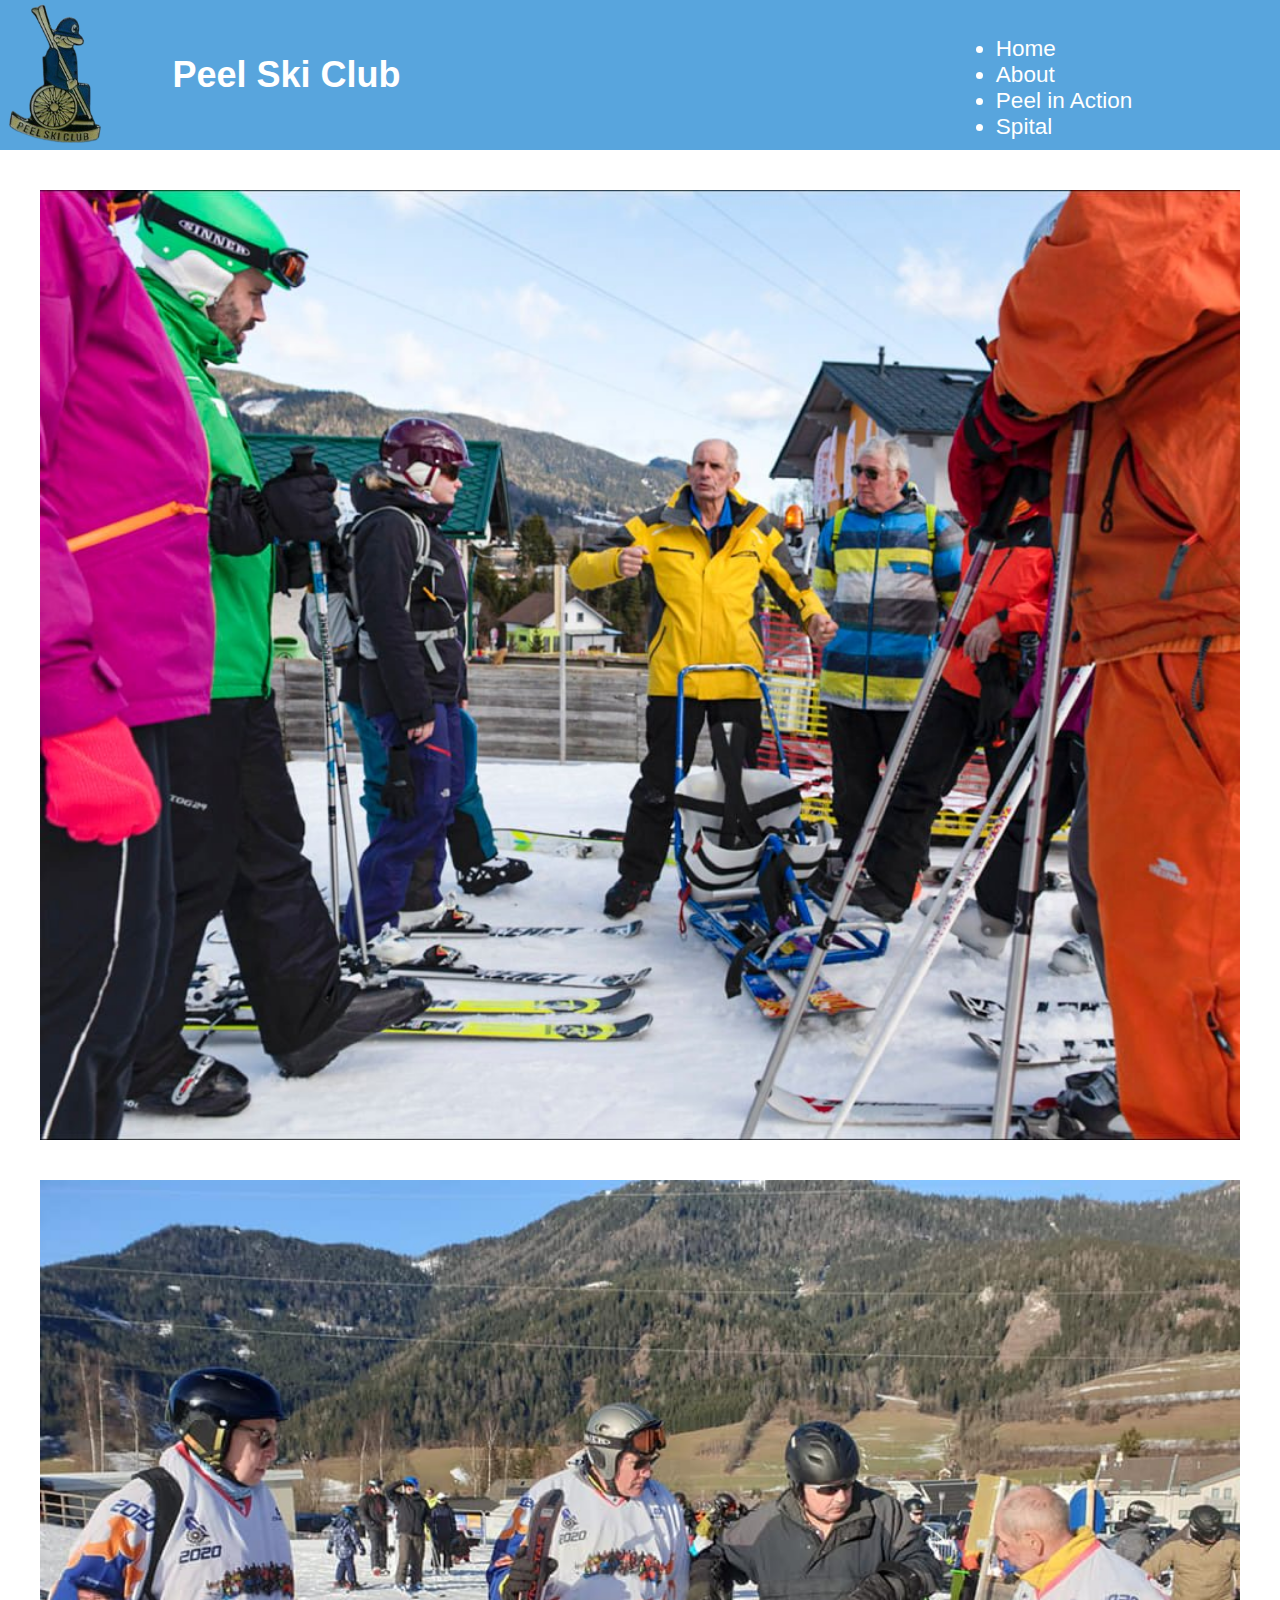
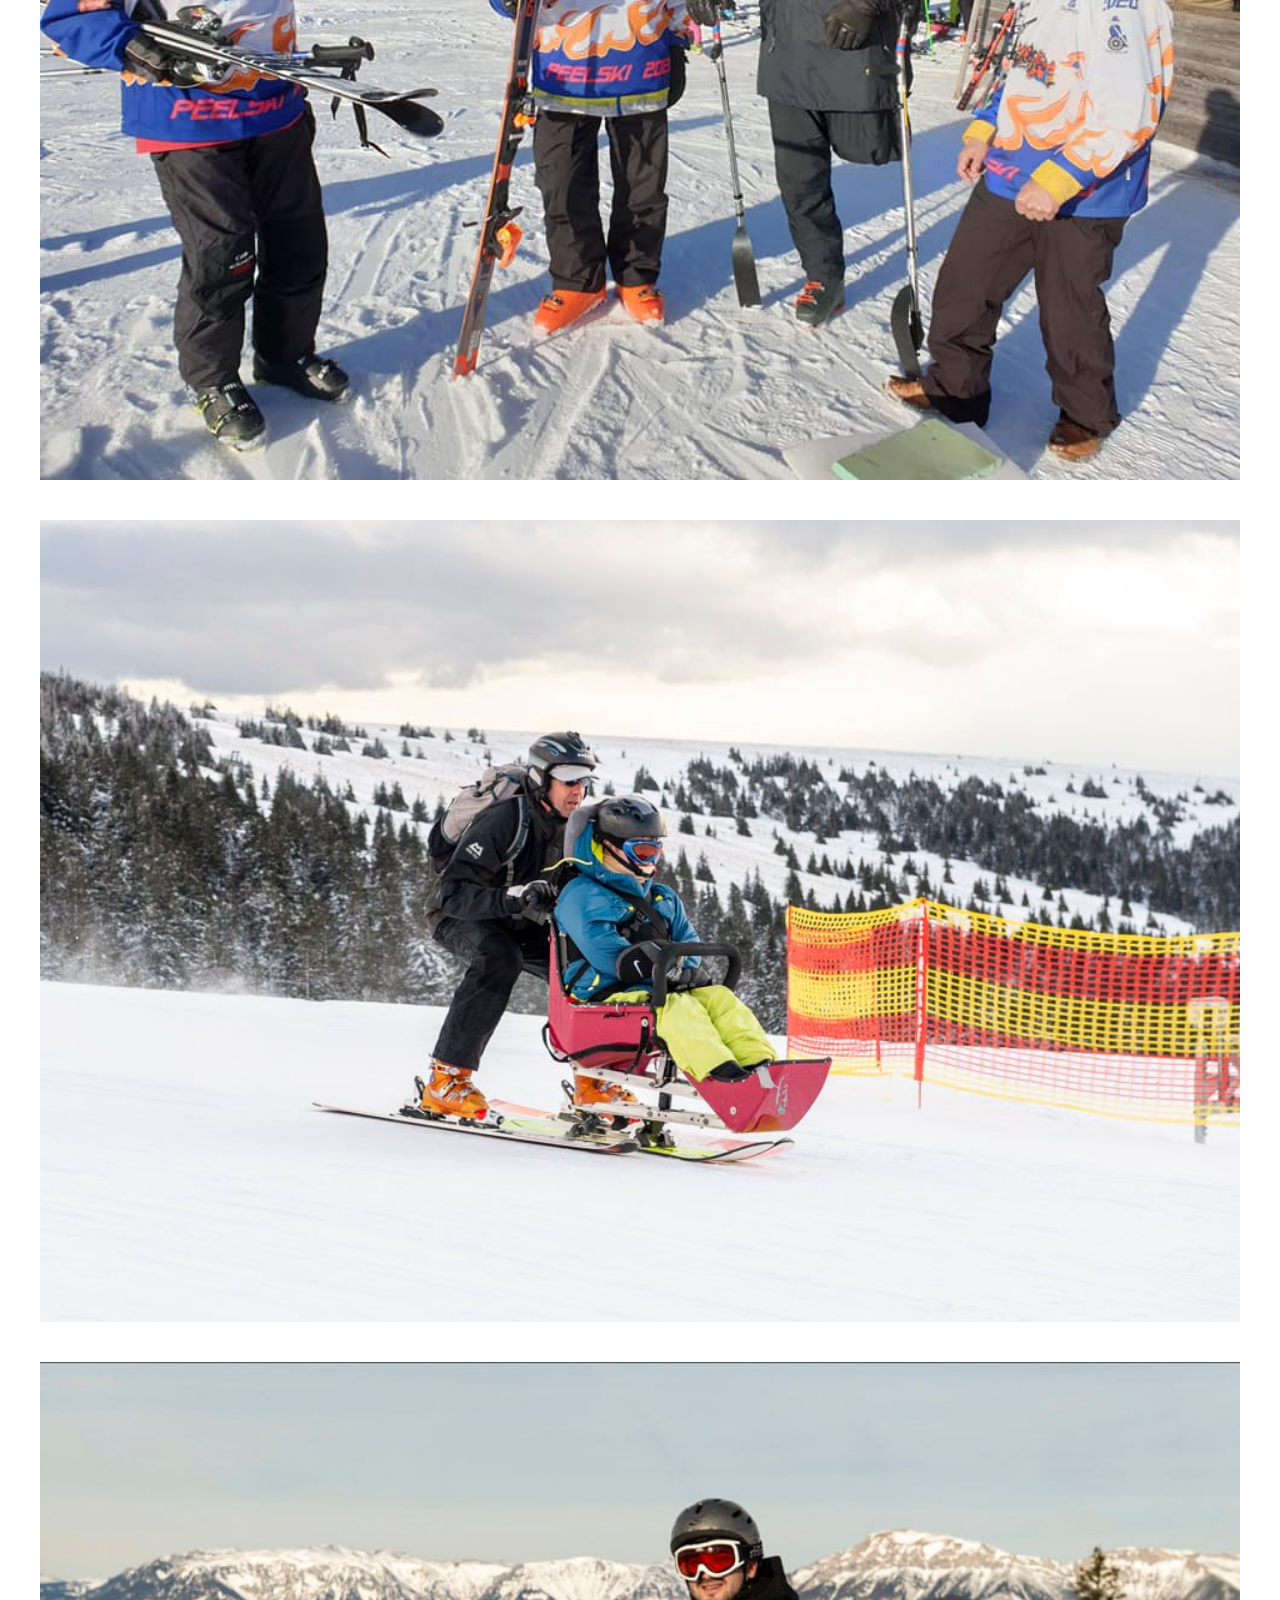
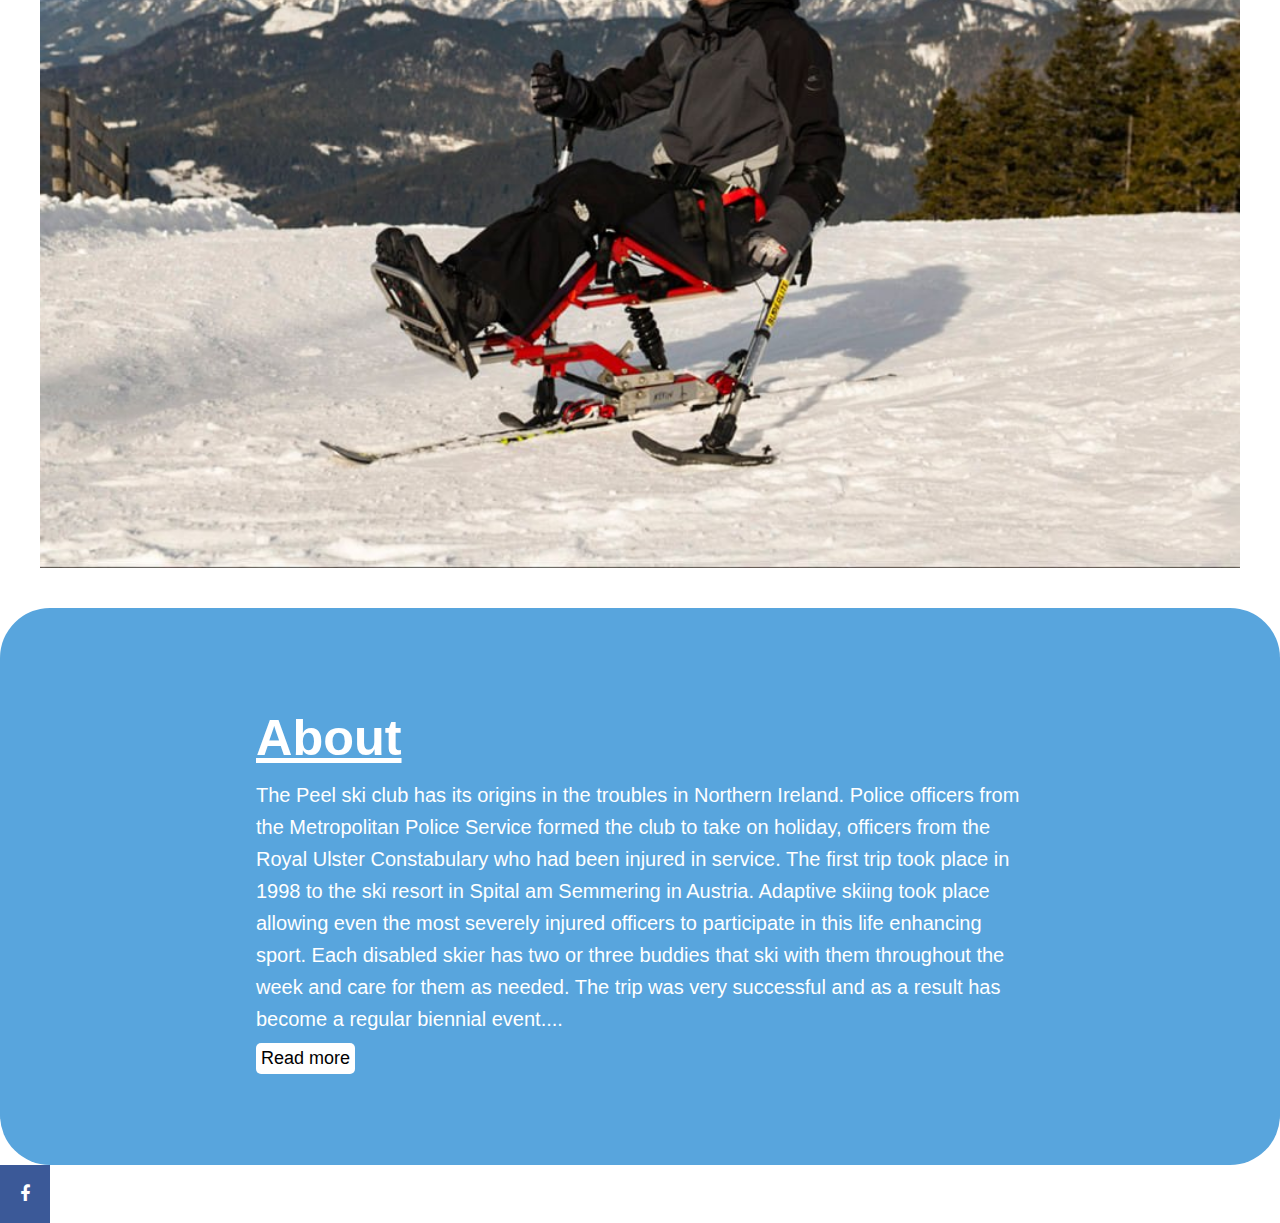
<file: about.html>
<!DOCTYPE html>
<html lang="en">
  <head>
    <meta charset="UTF-8" />
    <meta name="viewport" content="width=device-width, initial-scale=1.0" />
    <link href="layout.css" rel="stylesheet" />
    <link
      href="https://cdn.jsdelivr.net/npm/bootstrap@5.1.3/dist/css/bootstrap.min.css"
      rel="stylesheet"
      integrity="sha384-1BmE4kWBq78iYhFldvKuhfTAU6auU8tT94WrHftjDbrCEXSU1oBoqyl2QvZ6jIW3"
      crossorigin="anonymous"
    />
    <link rel="stylesheet" href="https://cdnjs.cloudflare.com/ajax/libs/font-awesome/4.7.0/css/font-awesome.min.css">
    <script src="https://cdn.jsdelivr.net/npm/bootstrap@5.1.3/dist/js/bootstrap.bundle.min.js" integrity="sha384-ka7Sk0Gln4gmtz2MlQnikT1wXgYsOg+OMhuP+IlRH9sENBO0LRn5q+8nbTov4+1p" crossorigin="anonymous"></script>

   

    <title>About</title>
  </head>

  <body>

    <script src="script.js"></script>
    <div class="main-menu">

      <div class="top">
        <img class="topimg" src="./images/logo.png">
      <h1>Peel Ski Club</h1>
      </div>
      <div class="nav-links">
        <nav class="navbar navbar-expand-lg navbar-dark">
          <div class="container-fluid">
            <button class="navbar-toggler" type="button" data-bs-toggle="collapse" data-bs-target="#navbarNav" aria-controls="navbarNav" aria-expanded="false" aria-label="Toggle navigation">
              <span class="navbar-toggler-icon"></span>
            </button>
            <div class="collapse navbar-collapse" id="navbarNav">
              <ul class="navbar-nav">
                <li class="nav-item active">
                  <a class="nav-link" href="index.html">Home</a>
                </li>
                <li class="nav-item">
                  <a class="nav-link" href="about.html">About</a>
                </li>
                <li class="nav-item">
                  <a class="nav-link" href="action.html">Peel in Action</a>
                </li>
                <li class="nav-item">
                  <a class="nav-link spital" href="spital.html">Spital</a>
                </li>
              </ul>
            </div>
          </div>
        </nav>
        
        </div>
          </div>
      
    <div class="about-images">
      <img src="./images/62.jpg" />
      <img src="./images/20.jpg" />
      <img src="images/31.jpg" />
      <img src="images/45.jpg" />
    </div>
      
    <div class="middle-container">
      <div class="text-center">
        

      <h1>About</h1>

          <p>The Peel ski club has its origins in the troubles in Northern Ireland.
            Police officers from the Metropolitan Police Service formed the club to take on holiday, officers from the Royal Ulster Constabulary who had been injured in service.
            The first trip took place in 1998 to the ski resort in Spital am Semmering in Austria.
            Adaptive skiing took place allowing even the most severely injured officers to participate in this life enhancing sport.
            Each disabled skier has two or three buddies that ski with them throughout the week and care for them as needed.
            The trip was very successful and as a result has become a regular biennial event.<span id="dots">...</span><span id="more">
            The peace process in Northern Ireland has happily meant less officers were being injured in service and so the club has diversified, taking non-police personnel who were disabled perhaps because of injury or illness.
            The club has flourished with many new members.
            Very often lifelong friendships are made between the skier and the buddies, many of whom return again and again and often train up to be able to participate in the adaptive skiing themselves.
            In addition lifelong friendships have been made with the residents of the village of Spital am Semmering, who recently named the square in the village after the Peel ski club. 
            All disabilities are catered for but visually impaired skiing and sit skiing form the bulk of those being helped. The trips are very well organised with a base camp located for the week in Gerties Café at the base of the nursery slope. There are appropriately trained disabled ski instructors always present as well as medical staff and drivers of minibuses (including an adaptive one) for use around the resort and for transfers.
          </span></p>
          <button onclick="myFunction()" id="myBtn">Read more</button>
          
      </div>
    
  </div>

    
  </div>

  <div>
  <a href="https://www.facebook.com/groups/181808221935337" class="fa fa-facebook"></a>
  ©JonPaulLadd
 
        
    </div>

  </div>
  </body>
</html>
</file>
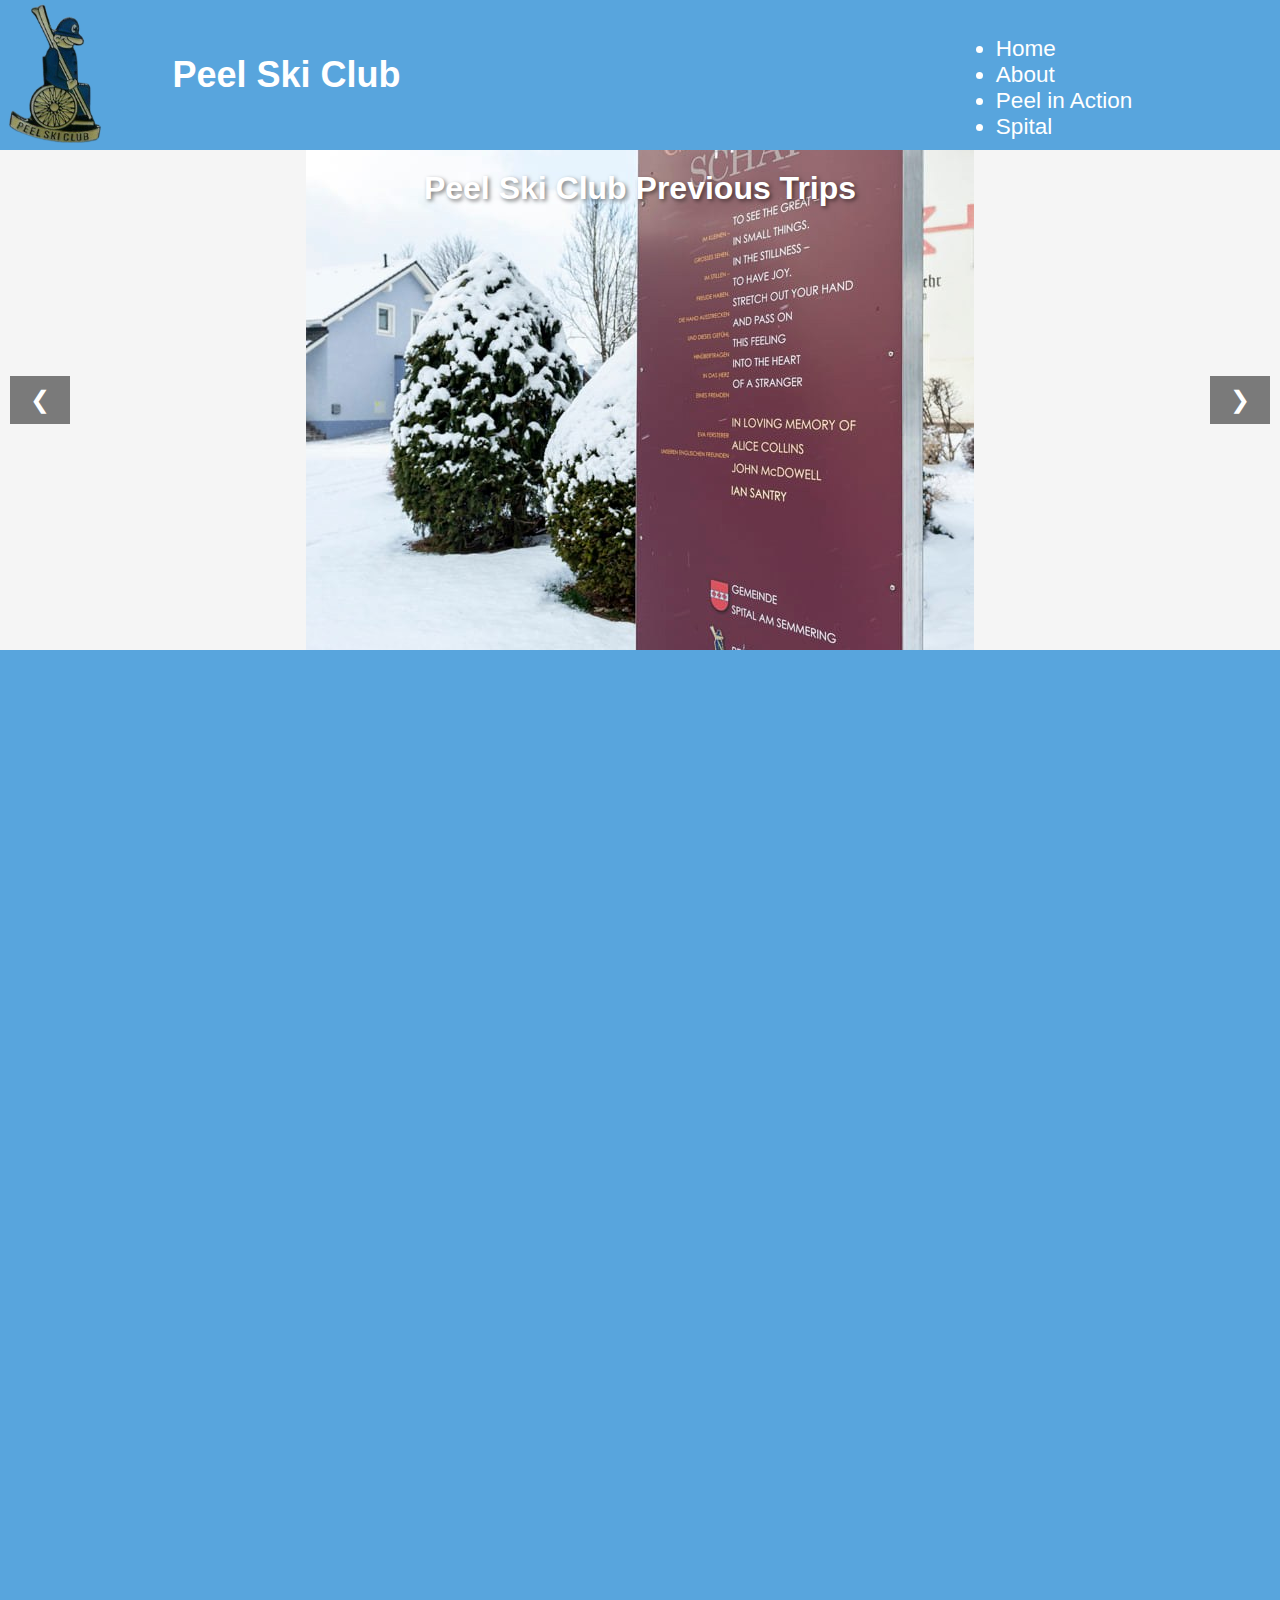
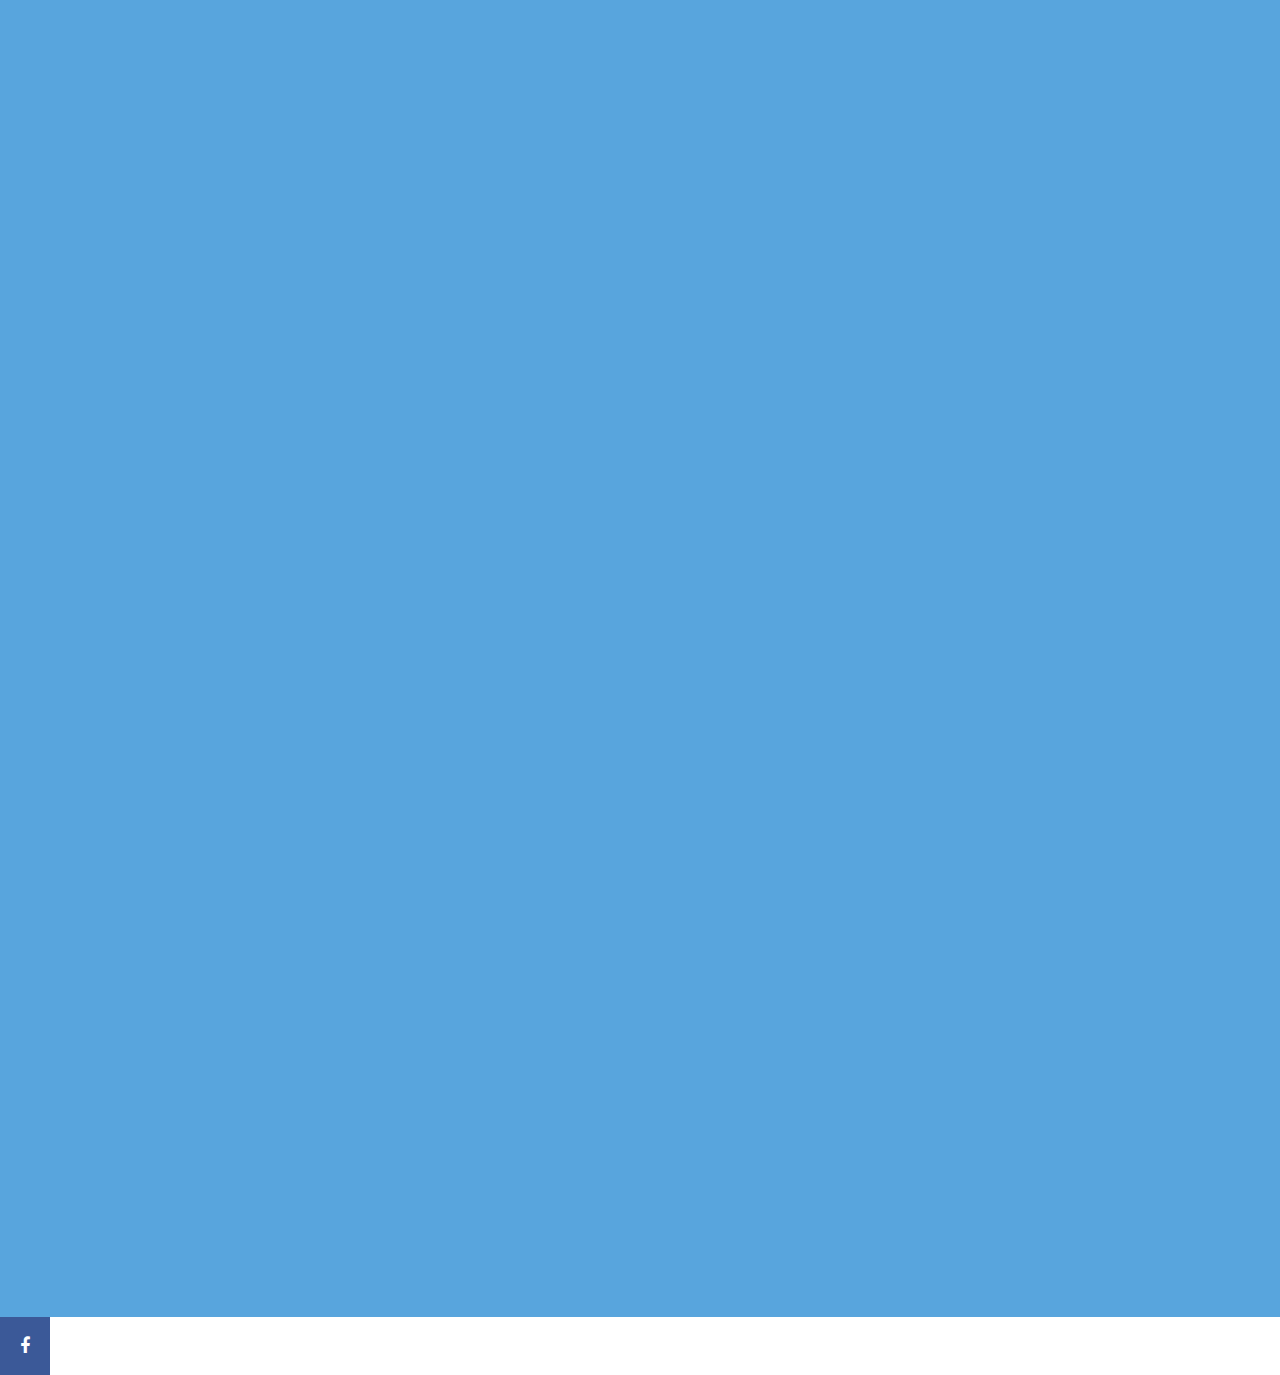
<file: action.html>
<!DOCTYPE html>
<html lang="en">
  <head>
    <meta charset="UTF-8" />
    <meta name="viewport" content="width=device-width, initial-scale=1.0" />
    <link
      href="https://cdn.jsdelivr.net/npm/bootstrap@5.1.3/dist/css/bootstrap.min.css"
      rel="stylesheet"
      integrity="sha384-1BmE4kWBq78iYhFldvKuhfTAU6auU8tT94WrHftjDbrCEXSU1oBoqyl2QvZ6jIW3"
      crossorigin="anonymous"
    />
    <link href="layout.css" rel="stylesheet" />
    <link
      href="https://cdn.jsdelivr.net/npm/bootstrap@5.1.3/dist/css/bootstrap.min.css"
      rel="stylesheet"
      integrity="sha384-1BmE4kWBq78iYhFldvKuhfTAU6auU8tT94WrHftjDbrCEXSU1oBoqyl2QvZ6jIW3"
      crossorigin="anonymous"
    />
    <link rel="stylesheet" href="https://cdnjs.cloudflare.com/ajax/libs/font-awesome/4.7.0/css/font-awesome.min.css">

    <script src="https://cdn.jsdelivr.net/npm/bootstrap@5.1.3/dist/js/bootstrap.bundle.min.js" integrity="sha384-ka7Sk0Gln4gmtz2MlQnikT1wXgYsOg+OMhuP+IlRH9sENBO0LRn5q+8nbTov4+1p" crossorigin="anonymous"></script>

    <script
      src="https://cdn.jsdelivr.net/npm/bootstrap@5.1.3/dist/js/bootstrap.bundle.min.js"
      integrity="sha384-ka7Sk0Gln4gmtz2MlQnikT1wXgYsOg+OMhuP+IlRH9sENBO0LRn5q+8nbTov4+1p"
      crossorigin="anonymous"
    ></script> 

    

    </script>


    <title>Peel In Action</title>
  </head>

  <body>

    <script src="script.js"></script>
    <div class="main-menu">

      <div class="top">
        <img class="topimg" src="./images/logo.png">
      <h1>Peel Ski Club</h1>
      </div>
      <div class="nav-links">
        <nav class="navbar navbar-expand-lg navbar-dark">
          <div class="container-fluid">
            <button class="navbar-toggler" type="button" data-bs-toggle="collapse" data-bs-target="#navbarNav" aria-controls="navbarNav" aria-expanded="false" aria-label="Toggle navigation">
              <span class="navbar-toggler-icon"></span>
            </button>
            <div class="collapse navbar-collapse" id="navbarNav">
              <ul class="navbar-nav">
                <li class="nav-item active">
                  <a class="nav-link" href="index.html">Home</a>
                </li>
                <li class="nav-item">
                  <a class="nav-link" href="about.html">About</a>
                </li>
                <li class="nav-item">
                  <a class="nav-link" href="action.html">Peel in Action</a>
                </li>
                <li class="nav-item">
                  <a class="nav-link spital" href="spital.html">Spital</a>
                </li>
              </ul>
            </div>
          </div>
        </nav>
        
        </div>
          </div>

      

   
          

            <div class="carousel">
              <div class="carousel-title">Peel Ski Club Previous Trips</div>
              <div class="carousel-container">
                  <div class="carousel-slide"><img src="images/1.jpg" alt=""></div>
                  <div class="carousel-slide"><img src="images/2.jpg" alt=""></div>
                  <div class="carousel-slide"><img src="images/3.jpg" alt=""></div>
                   
              <div class="carousel-slide"><img src="images/5.jpg" alt=""></div>
              <div class="carousel-slide"><img src="images/6.jpg" alt=""></div>
              
              <div class="carousel-slide"><img src="images/8.jpg" alt=""></div>
              <div class="carousel-slide"><img src="images/9.jpg" alt=""></div>
              <div class="carousel-slide"><img src="images/10.jpg" alt=""></div>
              <div class="carousel-slide"><img src="images/11.jpg" alt=""></div>
              <div class="carousel-slide"><img src="images/12.jpg" alt=""></div>
              <div class="carousel-slide"><img src="images/19.jpg" alt=""></div>
              <div class="carousel-slide"><img src="images/20.jpg" alt=""></div>
              <div class="carousel-slide"><img src="images/21.jpg" alt=""></div>
              <div class="carousel-slide"><img src="images/22.jpg" alt=""></div>
              <div class="carousel-slide"><img src="images/23.jpg" alt=""></div>
              <div class="carousel-slide"><img src="images/24.jpg" alt=""></div>
              <div class="carousel-slide"><img src="images/25.jpg" alt=""></div>
              
              <div class="carousel-slide"><img src="images/27.jpg" alt=""></div>
              
              <div class="carousel-slide"><img src="images/29.jpg" alt=""></div>
              <div class="carousel-slide"><img src="images/30.jpg" alt=""></div>
              <div class="carousel-slide"><img src="images/31.jpg" alt=""></div>
              <div class="carousel-slide"><img src="images/32.jpg" alt=""></div>
              <div class="carousel-slide"><img src="images/33.jpg" alt=""></div>
              <div class="carousel-slide"><img src="images/34.jpg" alt=""></div>
              <div class="carousel-slide"><img src="images/35.jpg" alt=""></div>
              <div class="carousel-slide"><img src="images/36.jpg" alt=""></div>
              <div class="carousel-slide"><img src="images/37.jpg" alt=""></div>
              <div class="carousel-slide"><img src="images/38.jpg" alt=""></div>
              <div class="carousel-slide"><img src="images/39.jpg" alt=""></div>
              <div class="carousel-slide"><img src="images/40.jpg" alt=""></div>
              <div class="carousel-slide"><img src="images/41.jpg" alt=""></div>
              <div class="carousel-slide"><img src="images/42.jpg" alt=""></div>
              <div class="carousel-slide"><img src="images/43.jpg" alt=""></div>
              <div class="carousel-slide"><img src="images/44.jpg" alt=""></div>
              <div class="carousel-slide"><img src="images/45.jpg" alt=""></div>
              <div class="carousel-slide"><img src="images/46.jpg" alt=""></div>
              <div class="carousel-slide"><img src="images/47.jpg" alt=""></div>
              
              <div class="carousel-slide"><img src="images/49.jpg" alt=""></div>
              <div class="carousel-slide"><img src="images/50.jpg" alt=""></div>
              </div>
              <button class="carousel-arrow carousel-arrow-left">&#10094;</button>
              <button class="carousel-arrow carousel-arrow-right">&#10095;</button>
              </div>


    <div class="videos-container">
      
      <div class="videos-1">
        <iframe width="560" height="315" src="https://www.youtube.com/embed/Kf53tBbA00A" title="YouTube video player" frameborder="0" allow="accelerometer; autoplay; clipboard-write; encrypted-media; gyroscope; picture-in-picture" allowfullscreen></iframe>
      </div>
        
      <div class="videos-2">
        <iframe
          width="560"
          height="315"
          src="https://www.youtube.com/embed/dT9Xip4xRQ0"
          title="YouTube video player"
          frameborder="0"
          allow="accelerometer; autoplay; clipboard-write; encrypted-media; gyroscope; picture-in-picture"
          allowfullscreen
        >
      
        </iframe>
      
    </div>



      <div class="videos-3">
        <iframe
          width="560"
          height="315"
          src="https://www.youtube.com/embed/A7_7p0iBWDY"
          title="YouTube video player"
          frameborder="0"
          allow="accelerometer; autoplay; clipboard-write; encrypted-media; gyroscope; picture-in-picture"
          allowfullscreen>

        </iframe>
      </div>

          <div class="videos-4">
            <iframe width="560" height="315" src="https://www.youtube.com/embed/kJ-A0J3C3fs" title="YouTube video player" frameborder="0" allow="accelerometer; autoplay; clipboard-write; encrypted-media; gyroscope; picture-in-picture" allowfullscreen></iframe>
       
      </div>
    </div>

    
  </div>
   
        <a
          href="https://www.facebook.com/groups/181808221935337"
          class="fa fa-facebook"
        ></a>
        ©JonPaulLadd
        </div>
      </div>
   
    </div>
  </body>
</html>
</file>
<file: layout.css>
* {
  padding: 0;
  margin: 0;
  box-sizing: border-box;
}

html {
  font-family: sans-serif;
  font-size: 18px;
  color: rgb(255, 255, 255);
}

.navtitle {
  margin-right: 40%;
}

.main-menu {
  background-color: #58a5dd;
  display: flex;
  gap: 2.5rem;
  justify-content: space-between;
  align-items: center;
  color: #ffffff;
}

.main-menu a {
  color: #ffffff;
  margin-right: 1.1rem;
  text-decoration: none;
}

.nav-links {
  font-size: 1.25rem;
  margin-right: 10%;
  color: #ffffff;
}

.middle-container {
  background-color: #58a5dd;
  flex-direction: column;
  color: white;
  display: flex;
  align-items: center;
  padding-bottom: 5rem;
  padding-top: 5rem;
  font-family: sans-serif;
  font-size: 1.4rem;
  line-height: 1.6;
  border-radius: 50px;
}

.middle-container h1:first-child {
  text-decoration: underline;
}

#menu-inside img {
  height: 100vh;
}

.top {
  display: flex;
  gap: 2.5rem;
  justify-content: center;
  align-items: center;
}

.bg_img {
  height: 100vh;
  width: 100vw;
}

.topimg {
  height: 150px;
}

body {
  overflow-x: hidden;
}

.videos-container {
  background-color: #58a5dd;
  padding: 16.6rem;
  display: flex;
  flex-wrap: wrap;
  justify-content: center;
  gap: 75px;
  font-family: sans-serif;
  font-size: 1.25rem;
  color: white;
}

.videos-container iframe {
  flex: 50%;
}

.fa {
  padding: 20px;
  width: 50px;
  text-align: center;
  text-decoration: none;
}

.fa:hover {
  opacity: 0.7;
}

.fa-facebook {
  background: #3b5998;
  color: rgb(255, 255, 255);
}

div iframe {
  margin: 20px;
}

.bottom-container {
  display: flex;
  flex-wrap: wrap;
  
}

.bottom-container img {
  flex: 0 1 200px;
  max-width: 100%;
  height: auto;
}

.about-images {
  margin-top: 40px;
  margin-bottom: 40px;
  gap: 40px;
  display: flex;
  flex-wrap: wrap;
  justify-content: center;
}

.about-images img {
  max-width: 1200px;
  width: 100%;
}

.about-middle {
  padding: 200px;
  background-color: #58a5dd;
  color: #ffffff;
  display: flex;
  align-items: center;
  line-height: 1.6;
  font-family: sans-serif;
  font-size: 1.4rem;
  flex-direction: column;
}

.about-middle h1:first-child {
  text-decoration: underline;
}

.spital-middle {
  background-color: #ffffff;
}
.spital-middle img {
  width: 100%;
  height: 100%;
  max-width: 100%;
}


.spital-bottom {
  display: flex;
  flex-wrap: wrap;
}

/* todo */
.spital-bottom img {
  flex: 0 1 200px;
  max-width: 100%;
  height: auto;
}

.carousel {
  width: 100%;
  height: 500px;
  overflow: hidden;
  position: relative;
  background-color: #f5f5f5;
}

.carousel-container {
  display: flex;
  overflow: hidden;
  width: 100%;
  height: 100%;
  position: relative;
}

.carousel-slide {
  width: 100%;
  height: 100%;
  display: flex;
  justify-content: center;
  align-items: center;
  position: absolute;
  transition: transform 0.5s ease-in-out;
  display: none;
}

.carousel-slide:first-child {
  display: flex;
}

.carousel-slide img {
  position: absolute;
  top: 50%;
  left: 50%;
  transform: translate(-50%, -50%);
}

.carousel-arrow {
  position: absolute;
  top: 50%;
  transform: translateY(-50%);
  background-color: rgba(0, 0, 0, 0.5);
  color: #ffffff;
  font-size: 24px;
  border: none;
  cursor: pointer;
  padding: 10px 20px;
  transition: background-color 0.3s;
  z-index: 1;
}

.carousel-arrow:hover {
  background-color: rgba(0, 0, 0, 0.8);
}

.carousel-arrow-left {
  left: 10px;
}

.carousel-arrow-right {
  right: 10px;
}

.carousel-title {
  position: absolute;
  top: 20px;
  left: 0;
  right: 0;
  font-size: 32px;
  font-weight: bold;
  text-align: center;
  color: #ffffff;
  text-shadow: 2px 2px 4px rgba(0, 0, 0, 0.5);
  z-index: 2;
}

/* /////////////////////////////////////////////////// */
.googlemaps {
  padding: 200px;
  background-color: #58a5dd;
  color: #ffffff;
  border-radius: 50px;
  margin-top: 40px;
}

.googlemaps h2 {
  text-align: center;
}

.text-center {
  width: 60%;
}
#more {
  display: none;
}

#myBtn {
  background-color: #ffffff;
  border: none;
  outline: none;
  color: black;
  font-size: 18px;
  padding: 5px;
  border-radius: 5px;
}

.navbar-toggler {
  border: none !important;
}

 /* Small devices (portrait tablets and large phones, 600px and up) */
@media only screen and (min-width: 600px) {
  body {
    font-size: 14px;
  }
  .top h1 {
    font-size: 28px;
    margin-left: 1rem;
  }
  .middle-container p,
  .about-middle p {
    font-size: 16px;
  }
  .bottom-container img {
    width: 150px;
  }
  .videos-container iframe {
    width: 300px;
  }

    .spital-middle img {
      width: 100%;
      height: auto;
    }
  
    .spital-bottom img {
      /* flex-basis: 33%;
      max-width: 100%; */
      width: 150px;
    }
  }


/* Medium devices (landscape tablets, 768px and up) */
@media only screen and (min-width: 768px) {
  body {
    font-size: 16px;
  }
  .top h1 {
    font-size: 32px;
    margin-left: 1rem;
  }
  .middle-container p,
  .about-middle p {
    font-size: 18px;
  }
  .bottom-container img {
    width: 200px;
  }
  .videos-container iframe {
    width: 350px;
  }

  .spital-middle img {
    width: 100%;
    height: auto;
  }

  .spital-bottom img {
    width: 200px;
    /* flex-basis: 25%;
    max-width: 100%; */
  }
}

/* Large devices (laptops/desktops, 992px and up) */
 @media only screen and (min-width: 992px) {
  body {
    font-size: 18px;
  }
  .top h1 {
    font-size: 36px;
    margin-left: 1rem;
  }
  .middle-container p,
  .about-middle p {
    font-size: 20px;
  }
  .bottom-container img {
    width: 250px;
  }
  .videos-container iframe {
    width: 450px;
  }

  .spital-middle img {
    width: 100%;
    height: auto;
  }

  .spital-bottom img {
    width: 250px;
  }
}

/* Extra large devices (large laptops and desktops, 1200px and up) */
 /* @media only screen and (min-width: 1200px) {
  .bottom-container img {
    width: 300px;
  }
  .videos-container iframe {
    width: 500px;
  }

  .spital-middle img {
    width: 100%;
    height: auto;
  }

  .spital-bottom img {
    width: 300px;
  } */
</file>
